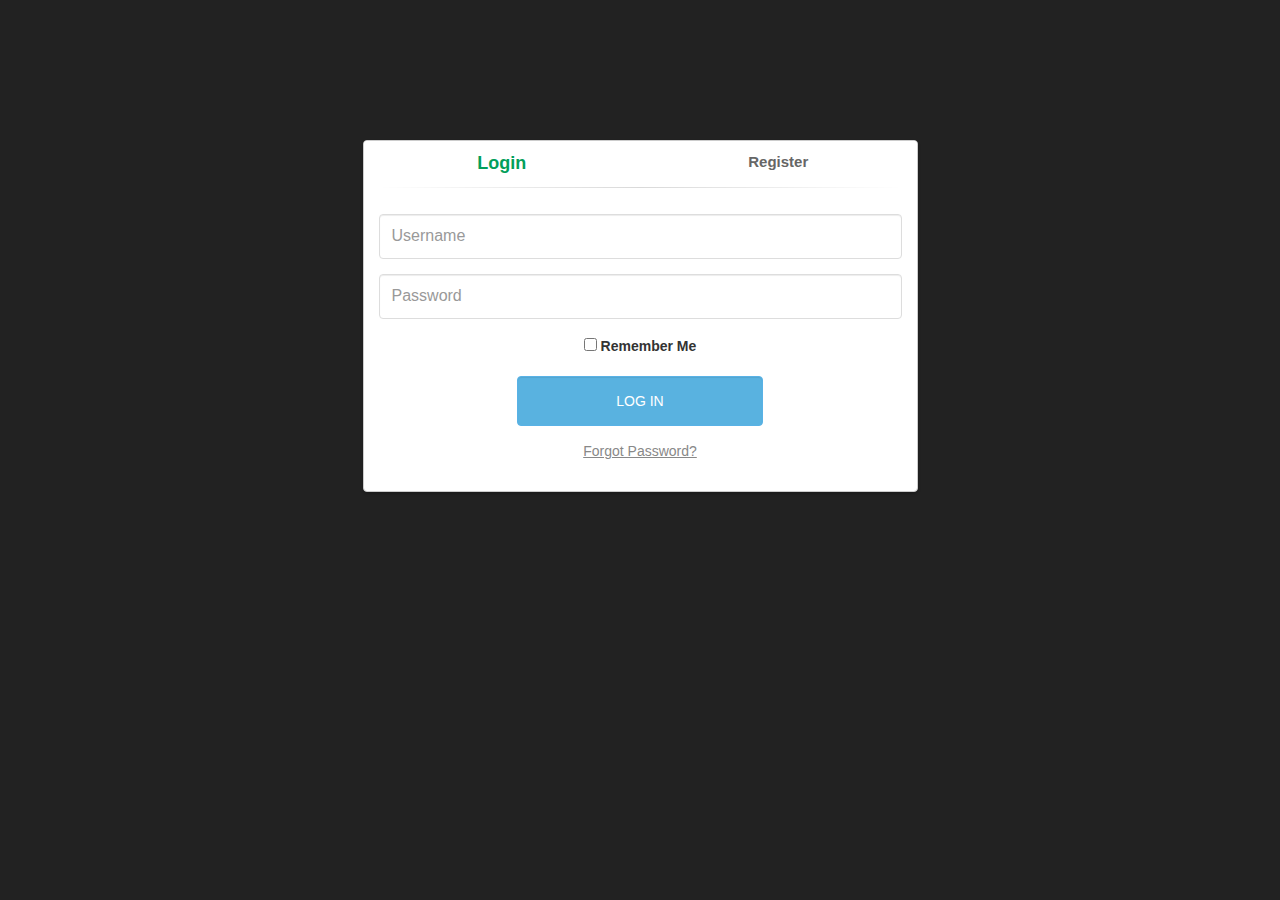
<file: templates/login.html>
<!DOCTYPE html>
<html lang="en">

<head>

    <meta charset="utf-8">
    <meta http-equiv="X-UA-Compatible" content="IE=edge">
    <meta name="viewport" content="width=device-width, initial-scale=1">
    <meta name="description" content="">
    <meta name="author" content="">

    <title>Traffic Data Analysis</title>

    <!-- Bootstrap Core CSS -->
    <link href="/static/css/bootstrap.min.css" rel="stylesheet">

    <!-- Custom CSS -->
    <link href="/static/css/sb-admin.css" rel="stylesheet">
    <link href="/static/css/login.css" rel="stylesheet">

    <!-- Morris Charts CSS -->
    <link href="/static/css/plugins/morris.css" rel="stylesheet">

    <!-- Custom Fonts -->
    <link href="/static/font-awesome/css/font-awesome.min.css" rel="stylesheet" type="text/css">

    <!-- HTML5 Shim and Respond.js IE8 support of HTML5 elements and media queries -->
    <!-- WARNING: Respond.js doesn't work if you view the page via file:// -->
    <!--[if lt IE 9]>
        <script src="https://oss.maxcdn.com/libs/html5shiv/3.7.0/html5shiv.js"></script>
        <script src="https://oss.maxcdn.com/libs/respond.js/1.4.2/respond.min.js"></script>
    <![endif]-->

</head>
<script type="text/javascript" src="http://code.jquery.com/jquery-1.7.1.min.js"></script>
<script type="text/javascript">
    $(function() {

        $('#login-form-link').click(function(e) {
            $("#login-form").delay(100).fadeIn(100);
            $("#register-form").fadeOut(100);
            $('#register-form-link').removeClass('active');
            $(this).addClass('active');
            e.preventDefault();
        });
        $('#register-form-link').click(function(e) {
            $("#register-form").delay(100).fadeIn(100);
            $("#login-form").fadeOut(100);
            $('#login-form-link').removeClass('active');
            $(this).addClass('active');
            e.preventDefault();
        });

    });
</script>

<body>
    <div class="container">
        <div class="row">
            <div class="col-md-6 col-md-offset-3">
                <div class="panel panel-login">
                    <div class="panel-heading">
                        <div class="row">
                            <div class="col-xs-6">
                                <a href="#" class="active" id="login-form-link">Login</a>
                            </div>
                            <div class="col-xs-6">
                                <a href="#" id="register-form-link">Register</a>
                            </div>
                        </div>
                        <hr>
                    </div>
                    <div class="panel-body">
                        <div class="row">
                            <div class="col-lg-12">
                                <form id="login-form" action="/login.html" method="post" role="form" style="display: block;">
                                    <div class="form-group">
                                        <input type="text" name="username" id="username" tabindex="1" class="form-control" placeholder="Username" value="">
                                    </div>
                                    <div class="form-group">
                                        <input type="password" name="password" id="password" tabindex="2" class="form-control" placeholder="Password">
                                    </div>
                                    <div class="form-group text-center">
                                        <input type="checkbox" tabindex="3" class="" name="remember" id="remember">
                                        <label for="remember"> Remember Me</label>
                                    </div>
                                    <div class="form-group">
                                        <div class="row">
                                            <div class="col-sm-6 col-sm-offset-3">
                                                <input type="submit" name="login-submit" id="login-submit" tabindex="4" class="form-control btn btn-login" value="Log In">
                                            </div>
                                        </div>
                                    </div>
                                    <div class="form-group">
                                        <div class="row">
                                            <div class="col-lg-12">
                                                <div class="text-center">
                                                    <a href="http://phpoll.com/recover" tabindex="5" class="forgot-password">Forgot Password?</a>
                                                </div>
                                            </div>
                                        </div>
                                    </div>
                                </form>
                                <form id="register-form" method="post" role="form" style="display: none;">
                                    <div class="form-group">
                                        <input type="text" name="username" id="username" tabindex="1" class="form-control" placeholder="Username" value="">
                                    </div>
                                    <div class="form-group">
                                        <input type="email" name="email" id="email" tabindex="1" class="form-control" placeholder="Email Address" value="">
                                    </div>
                                    <div class="form-group">
                                        <input type="password" name="password" id="password" tabindex="2" class="form-control" placeholder="Password">
                                    </div>
                                    <div class="form-group">
                                        <input type="password" name="confirm-password" id="confirm-password" tabindex="2" class="form-control" placeholder="Confirm Password">
                                    </div>
                                    <div class="form-group">
                                        <div class="row">
                                            <div class="col-sm-6 col-sm-offset-3">
                                                <input type="submit" name="register-submit" id="register-submit" tabindex="4" class="form-control btn btn-register" value="Register Now">
                                            </div>
                                        </div>
                                    </div>
                                </form>
                            </div>
                        </div>
                    </div>
                </div>
            </div>
        </div>
    </div>

    <script src="/static/js/jquery.js"></script>

    <!-- Bootstrap Core JavaScript -->
    <script src="/static/js/bootstrap.min.js"></script>

    <!-- Morris Charts JavaScript -->
    <script src="/static/js/plugins/morris/raphael.min.js"></script>
    <script src="/static/js/plugins/morris/morris.min.js"></script>
    <script src="/static/js/plugins/morris/morris-data.js"></script>
</body>

</html>
</file>
<file: static/css/login.css>
body {
    padding-top: 90px;
}

.panel-login {
    border-color: #ccc;
    -webkit-box-shadow: 0px 2px 3px 0px rgba(0, 0, 0, 0.2);
    -moz-box-shadow: 0px 2px 3px 0px rgba(0, 0, 0, 0.2);
    box-shadow: 0px 2px 3px 0px rgba(0, 0, 0, 0.2);
}

.panel-login>.panel-heading {
    color: #00415d;
    background-color: #fff;
    border-color: #fff;
    text-align: center;
}

.panel-login>.panel-heading a {
    text-decoration: none;
    color: #666;
    font-weight: bold;
    font-size: 15px;
    -webkit-transition: all 0.1s linear;
    -moz-transition: all 0.1s linear;
    transition: all 0.1s linear;
}

.panel-login>.panel-heading a.active {
    color: #029f5b;
    font-size: 18px;
}

.panel-login>.panel-heading hr {
    margin-top: 10px;
    margin-bottom: 0px;
    clear: both;
    border: 0;
    height: 1px;
    background-image: -webkit-linear-gradient(left, rgba(0, 0, 0, 0), rgba(0, 0, 0, 0.15), rgba(0, 0, 0, 0));
    background-image: -moz-linear-gradient(left, rgba(0, 0, 0, 0), rgba(0, 0, 0, 0.15), rgba(0, 0, 0, 0));
    background-image: -ms-linear-gradient(left, rgba(0, 0, 0, 0), rgba(0, 0, 0, 0.15), rgba(0, 0, 0, 0));
    background-image: -o-linear-gradient(left, rgba(0, 0, 0, 0), rgba(0, 0, 0, 0.15), rgba(0, 0, 0, 0));
}

.panel-login input[type="text"],
.panel-login input[type="email"],
.panel-login input[type="password"] {
    height: 45px;
    border: 1px solid #ddd;
    font-size: 16px;
    -webkit-transition: all 0.1s linear;
    -moz-transition: all 0.1s linear;
    transition: all 0.1s linear;
}

.panel-login input:hover,
.panel-login input:focus {
    outline: none;
    -webkit-box-shadow: none;
    -moz-box-shadow: none;
    box-shadow: none;
    border-color: #ccc;
}

.btn-login {
    background-color: #59B2E0;
    outline: none;
    color: #fff;
    font-size: 14px;
    height: auto;
    font-weight: normal;
    padding: 14px 0;
    text-transform: uppercase;
    border-color: #59B2E6;
}

.btn-login:hover,
.btn-login:focus {
    color: #fff;
    background-color: #53A3CD;
    border-color: #53A3CD;
}

.forgot-password {
    text-decoration: underline;
    color: #888;
}

.forgot-password:hover,
.forgot-password:focus {
    text-decoration: underline;
    color: #666;
}

.btn-register {
    background-color: #1CB94E;
    outline: none;
    color: #fff;
    font-size: 14px;
    height: auto;
    font-weight: normal;
    padding: 14px 0;
    text-transform: uppercase;
    border-color: #1CB94A;
}

.btn-register:hover,
.btn-register:focus {
    color: #fff;
    background-color: #1CA347;
    border-color: #1CA347;
}
</file>
<file: static/css/plugins/morris.css>
.morris-hover{position:absolute;z-index:1000}.morris-hover.morris-default-style{border-radius:10px;padding:6px;color:#666;background:rgba(255,255,255,0.8);border:solid 2px rgba(230,230,230,0.8);font-family:sans-serif;font-size:12px;text-align:center}.morris-hover.morris-default-style .morris-hover-row-label{font-weight:bold;margin:0.25em 0}
.morris-hover.morris-default-style .morris-hover-point{white-space:nowrap;margin:0.1em 0}
</file>
<file: static/css/sb-admin.css>
/*!
 * Start Bootstrap - SB Admin (http://startbootstrap.com/)
 * Copyright 2013-2016 Start Bootstrap
 * Licensed under MIT (https://github.com/BlackrockDigital/startbootstrap/blob/gh-pages/LICENSE)
 */

/* Global Styles */

body {
    margin-top: 100px;
    background-color: #222;
}

@media(min-width:768px) {
    body {
        margin-top: 50px;
    }
}

#wrapper {
    padding-left: 0;
}

#page-wrapper {
    width: 100%;
    padding: 0;
    background-color: #fff;
}

.huge {
    font-size: 50px;
    line-height: normal;
}

@media(min-width:768px) {
    #wrapper {
        padding-left: 225px;
    }

    #page-wrapper {
        padding: 10px;
    }
}

/* Top Navigation */

.top-nav {
    padding: 0 15px;
}

.top-nav>li {
    display: inline-block;
    float: left;
}

.top-nav>li>a {
    padding-top: 15px;
    padding-bottom: 15px;
    line-height: 20px;
    color: #999;
}

.top-nav>li>a:hover,
.top-nav>li>a:focus,
.top-nav>.open>a,
.top-nav>.open>a:hover,
.top-nav>.open>a:focus {
    color: #fff;
    background-color: #000;
}

.top-nav>.open>.dropdown-menu {
    float: left;
    position: absolute;
    margin-top: 0;
    border: 1px solid rgba(0,0,0,.15);
    border-top-left-radius: 0;
    border-top-right-radius: 0;
    background-color: #fff;
    -webkit-box-shadow: 0 6px 12px rgba(0,0,0,.175);
    box-shadow: 0 6px 12px rgba(0,0,0,.175);
}

.top-nav>.open>.dropdown-menu>li>a {
    white-space: normal;
}

ul.message-dropdown {
    padding: 0;
    max-height: 250px;
    overflow-x: hidden;
    overflow-y: auto;
}

li.message-preview {
    width: 275px;
    border-bottom: 1px solid rgba(0,0,0,.15);
}

li.message-preview>a {
    padding-top: 15px;
    padding-bottom: 15px;
}

li.message-footer {
    margin: 5px 0;
}

ul.alert-dropdown {
    width: 200px;
}

/* Side Navigation */

@media(min-width:768px) {
    .side-nav {
        position: fixed;
        top: 51px;
        left: 225px;
        width: 225px;
        margin-left: -225px;
        border: none;
        border-radius: 0;
        overflow-y: auto;
        background-color: #222;
        bottom: 0;
        overflow-x: hidden;
        padding-bottom: 40px;
    }

    .side-nav>li>a {
        width: 225px;
    }

    .side-nav li a:hover,
    .side-nav li a:focus {
        outline: none;
        background-color: #000 !important;
    }
}

.side-nav>li>ul {
    padding: 0;
}

.side-nav>li>ul>li>a {
    display: block;
    padding: 10px 15px 10px 38px;
    text-decoration: none;
    color: #999;
}

.side-nav>li>ul>li>a:hover {
    color: #fff;
}

/* Flot Chart Containers */

.flot-chart {
    display: block;
    height: 400px;
}

.flot-chart-content {
    width: 100%;
    height: 100%;
}

/* Custom Colored Panels */

.huge {
    font-size: 40px;
}

.panel-green {
    border-color: #5cb85c;
}

.panel-green > .panel-heading {
    border-color: #5cb85c;
    color: #fff;
    background-color: #5cb85c;
}

.panel-green > a {
    color: #5cb85c;
}

.panel-green > a:hover {
    color: #3d8b3d;
}

.panel-red {
    border-color: #d9534f;
}

.panel-red > .panel-heading {
    border-color: #d9534f;
    color: #fff;
    background-color: #d9534f;
}

.panel-red > a {
    color: #d9534f;
}

.panel-red > a:hover {
    color: #b52b27;
}

.panel-yellow {
    border-color: #f0ad4e;
}

.panel-yellow > .panel-heading {
    border-color: #f0ad4e;
    color: #fff;
    background-color: #f0ad4e;
}

.panel-yellow > a {
    color: #f0ad4e;
}

.panel-yellow > a:hover {
    color: #df8a13;
}
</file>
